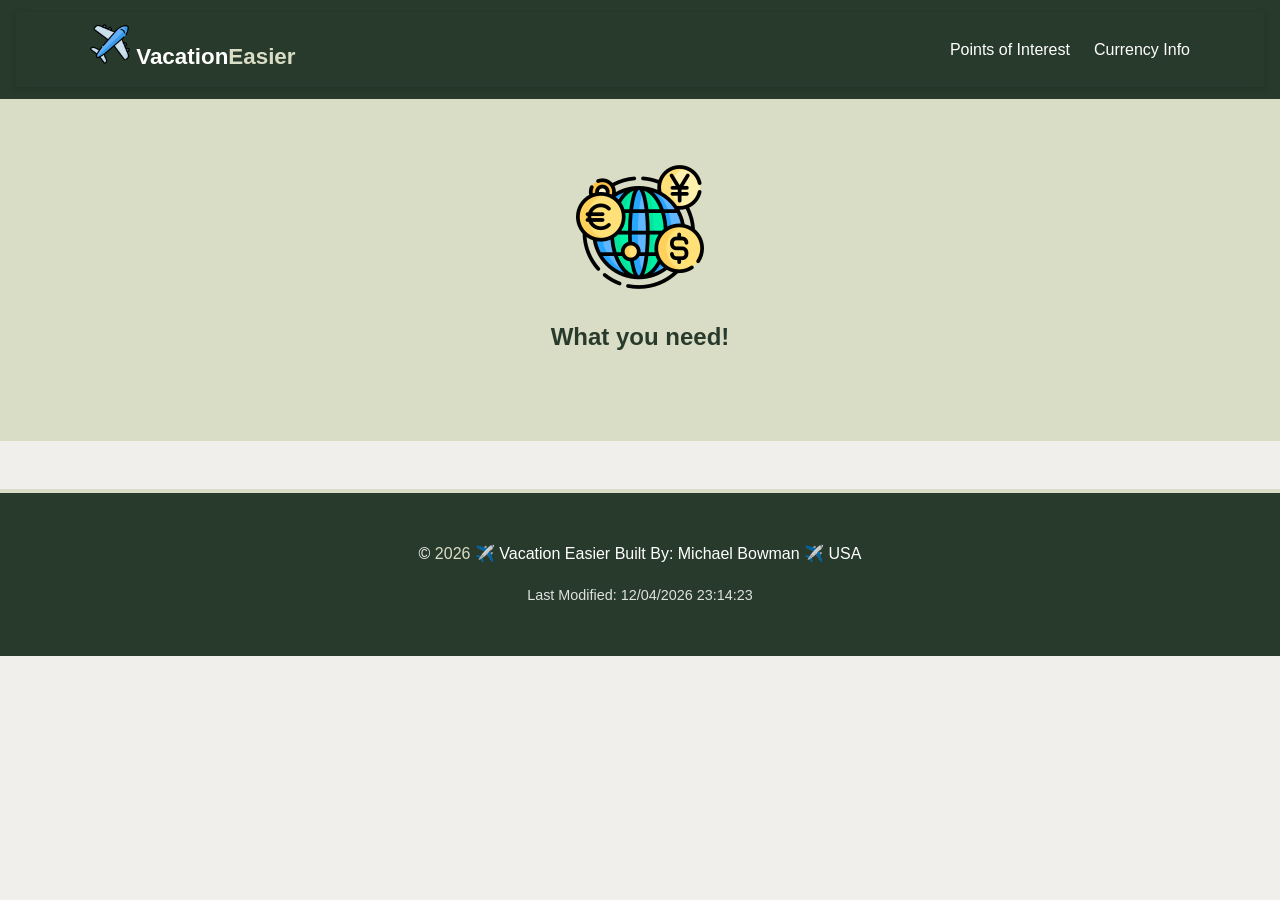
<file: currency.html>
<!doctype html>
<html lang="en">

<head>
    <meta charset="UTF-8" />
    <meta name="viewport" content="width=device-width, initial-scale=1.0" />
    <title>Vacation Easier | Currency</title>
    <link rel="stylesheet" href="/styles/style.css" />
        <link rel="stylesheet" href="styles/style_larger.css">
    <script src="./js/main.js" type="module"></script>
    <meta name="description" content="WDD 330 - Vacation Easier
    Michael Bowman
    Create a webpage that assist users plan currency decisions based on their desired vacation location.">
    <meta name="author" content="Michael Bowman">
    <meta name="author" content="Michael Bowman">
    <link rel="icon" href="public/images/favicon.ico">
</head>

<body>
    <header id="main-header"></header>

    <main>
        <!-- HERO SECTION -->
        <section class="hero">
            <div class="hero-content">
                <div class="logo-circle"><img src="/public/images/currency.png" alt="currency logo" /></div>
                <h1>What you need!</h1>
        
    </main>

    <footer id="main-footer"></footer>
</body>

</html>
</file>
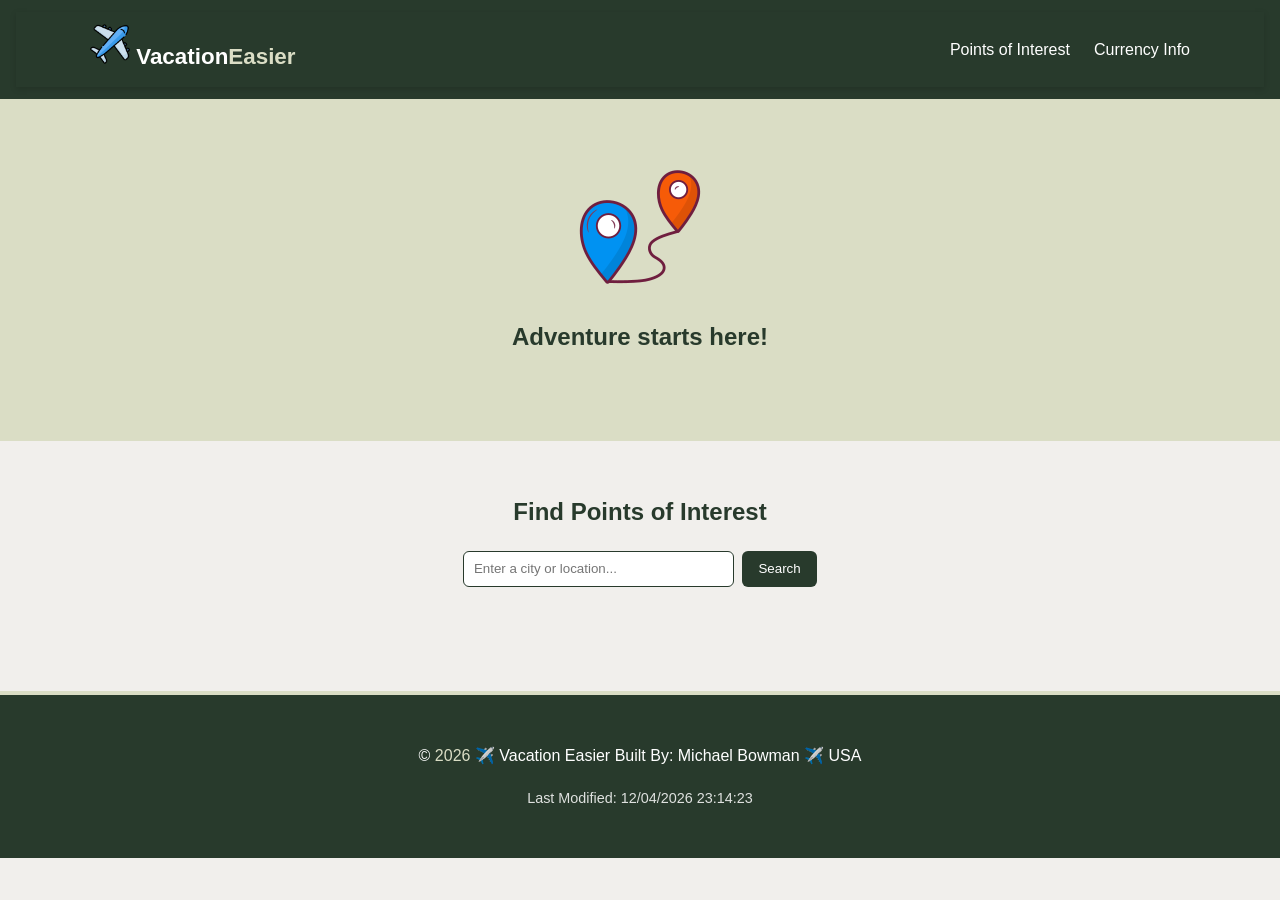
<file: poi.html>
<!doctype html>
<html lang="en">

<head>
    <meta charset="UTF-8" />
    <meta name="viewport" content="width=device-width, initial-scale=1.0" />
    <title>Vacation Easier | Interests</title>
    <link rel="stylesheet" href="/styles/style.css" />
        <link rel="stylesheet" href="styles/style_larger.css">
    <script src="./js/main.js" type="module"></script>
    <meta name="description" content="WDD 330 - Vacation Easier
                Michael Bowman
                Create a webpage that assist users plan activities to do with their parties.">
    <meta name="author" content="Michael Bowman">
    <link rel="icon" href="public/images/favicon.ico">
</head>

<body>
    <header id="main-header"></header>

    <main>
        <!-- HERO SECTION -->
        <section class="hero">
            <div class="hero-content">
                <div class="logo-circle"><img src="/public/images/distance.png" alt="distance logo" /></div>
                <h1>Adventure starts here!</h1>
            </div>
        </section>

        <section class="poi-search">
            <h2>Find Points of Interest</h2>
        
            <div class="search-bar">
                <input type="text" id="location-input" placeholder="Enter a city or location..." />
                <button id="search-btn">Search</button>
            </div>
        
            <div id="poi-results"></div>
        </section>
        
    </main>

    <footer id="main-footer"></footer>
</body>

</html>
</file>
<file: styles/style.css>
/* ===========================
   GLOBAL THEME
=========================== */

:root {
    --primary: #283A2C;
    --secondary: #DADDC5;
    --accent-light: #F1EFEC;
    --white: #FFFFFF;

    --font-main: "Roboto", sans-serif;
}

body {
    margin: 0;
    font-family: var(--font-main);
    background-color: var(--accent-light);
    color: var(--primary);
    line-height: 1.6;
}

/* ===========================
   HEADER
=========================== */

header {
    background-color: var(--primary);
    color: var(--white);
    padding: 0.75rem 1rem;
    box-shadow: 0 2px 6px rgba(0, 0, 0, 0.15);
}

.header-container {
    display: flex;
    align-items: center;
    justify-content: space-between;
    max-width: 1100px;
    margin: 0 auto;
}

/* Logo */
.logo {
    display: flex;
    align-items: center;
    gap: 0.5rem;
}

.logo img {
    width: 40px;
    height: 40px;
}

.logo .brand {
    font-size: 1.4rem;
    font-weight: 700;
    color: var(--white);
    text-decoration: none;
}

/* Desktop Navigation */
.top-nav {
    display: none;
    gap: 1.5rem;
}

.top-nav a {
    color: var(--white);
    text-decoration: none;
    font-weight: 500;
    transition: opacity 0.2s ease;
}

.top-nav a:hover {
    opacity: 0.7;
}

/* Mobile Menu Button */
#menu-toggle {
    background: none;
    border: none;
    cursor: pointer;
    padding: 0.25rem;
}

#menu-toggle img {
    width: 28px;
    height: 28px;
}

/* Mobile Navigation */
.mobile-nav {
    position: absolute;
    top: 70px;
    right: 1rem;
    background: var(--primary);
    border-radius: 8px;
    padding: 1rem;
    box-shadow: 0 4px 10px rgba(0, 0, 0, 0.25);
    z-index: 1000;
}

.mobile-nav a {
    display: block;
    color: var(--white);
    padding: 0.5rem 0;
    text-decoration: none;
    font-weight: 500;
}

.mobile-nav a:hover {
    opacity: 0.7;
}

.hidden {
    display: none;
}

/* ===========================
   HERO SECTION
=========================== */

.hero {
    background-color: var(--secondary);
    padding: 4rem 1rem;
    text-align: center;
}

/* ===========================
   VACATION ADS
=========================== */

.vacation-ads {
    display: grid;
    gap: 1rem;
    padding: 2rem 1rem;
}

.ad-card {
    background: var(--white);
    padding: 1.5rem;
    border-radius: 10px;
    box-shadow: 0 2px 6px rgba(0, 0, 0, 0.1);
    animation: slideUp 0.6s ease-out;
    border-left: 6px solid var(--primary);
    max-width: 480px;
    margin: 0 auto;
}

.ad-card h3 {
    margin-top: 0.5rem;
    color: var(--primary);
}

.ad-image {
    width: 100%;
    height: 180px;
    object-fit: cover;
    border-radius: 10px;
    margin-bottom: 1rem;
}

.ad-card ul {
    padding-left: 1.2rem;
    margin-top: 0.5rem;
}

.ad-card ul li {
    margin-bottom: 0.3rem;
}

.poi-search {
    padding: 2rem 1rem;
    text-align: center;
}

.search-bar {
    display: flex;
    justify-content: center;
    gap: 0.5rem;
    margin-bottom: 1.5rem;
}

.search-bar input {
    padding: 0.6rem;
    width: 250px;
    border-radius: 6px;
    border: 1px solid var(--primary);
}

.search-bar button {
    padding: 0.6rem 1rem;
    background: var(--primary);
    color: var(--white);
    border: none;
    border-radius: 6px;
    cursor: pointer;
}

#poi-results {
    max-width: 900px;
    margin: 0 auto;
    display: grid;
    gap: 1rem;
}

.poi-card {
    background: var(--white);
    padding: 1rem;
    border-radius: 10px;
    box-shadow: 0 2px 6px rgba(0, 0, 0, 0.1);
    text-align: left;
}

/* ===========================
   FOOTER
=========================== */

footer {
    background-color: var(--primary);
    color: var(--white);
    padding: 2rem 1rem;
    text-align: center;
    margin-top: 3rem;
    border-top: 4px solid var(--secondary);
}

footer .copywrite {
    font-size: 1rem;
    font-weight: 500;
}

footer .modified {
    font-size: 0.9rem;
    opacity: 0.85;
}

.highlight {
    color: var(--secondary);
}

/* ===========================
   ANIMATIONS
=========================== */

@keyframes fadeIn {
    from {
        opacity: 0;
        transform: scale(0.9);
    }

    to {
        opacity: 1;
        transform: scale(1);
    }
}

@keyframes slideUp {
    from {
        opacity: 0;
        transform: translateY(20px);
    }

    to {
        opacity: 1;
        transform: translateY(0);
    }
}
</file>
<file: styles/style_larger.css>
/* ===========================
   RESPONSIVE — LARGE SCREENS
=========================== */

@media (min-width: 768px) {

    .vacation-ads {
        grid-template-columns: repeat(3, 1fr);
    }

    #menu-toggle {
        display: none;
    }

    .mobile-nav {
        display: none !important;
    }

    .top-nav {
        display: flex;
    }
}
</file>
